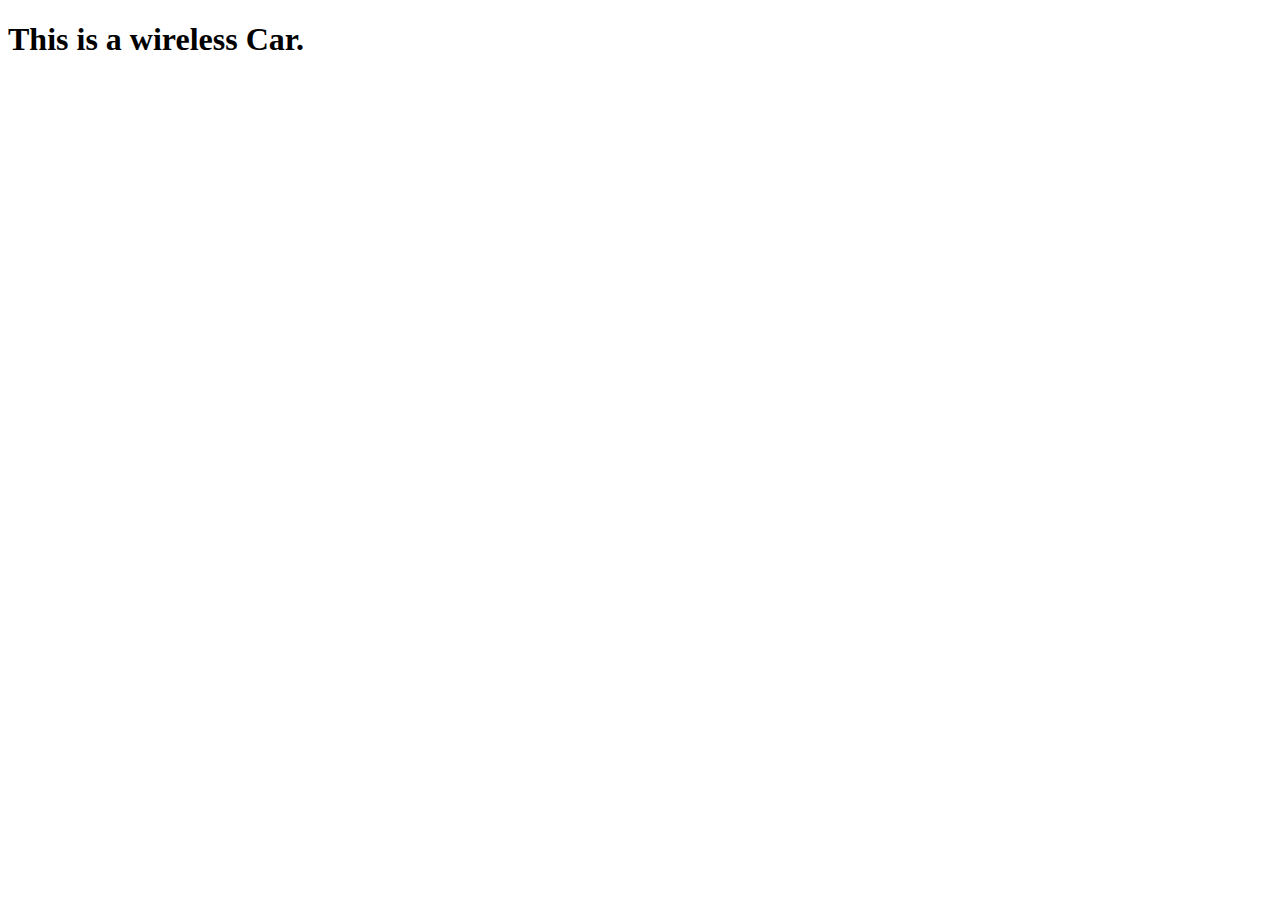
<file: WirelessCar/index.html>
<!DOCTYPE html>
<html>
    <head>
        <title>javascript</title>
    </head>
    <body>
        <h1>This is a wireless Car.</h1>
        <scrip type="text/javascript" src="index.js" ></script>
    </body>
</html>
</file>
